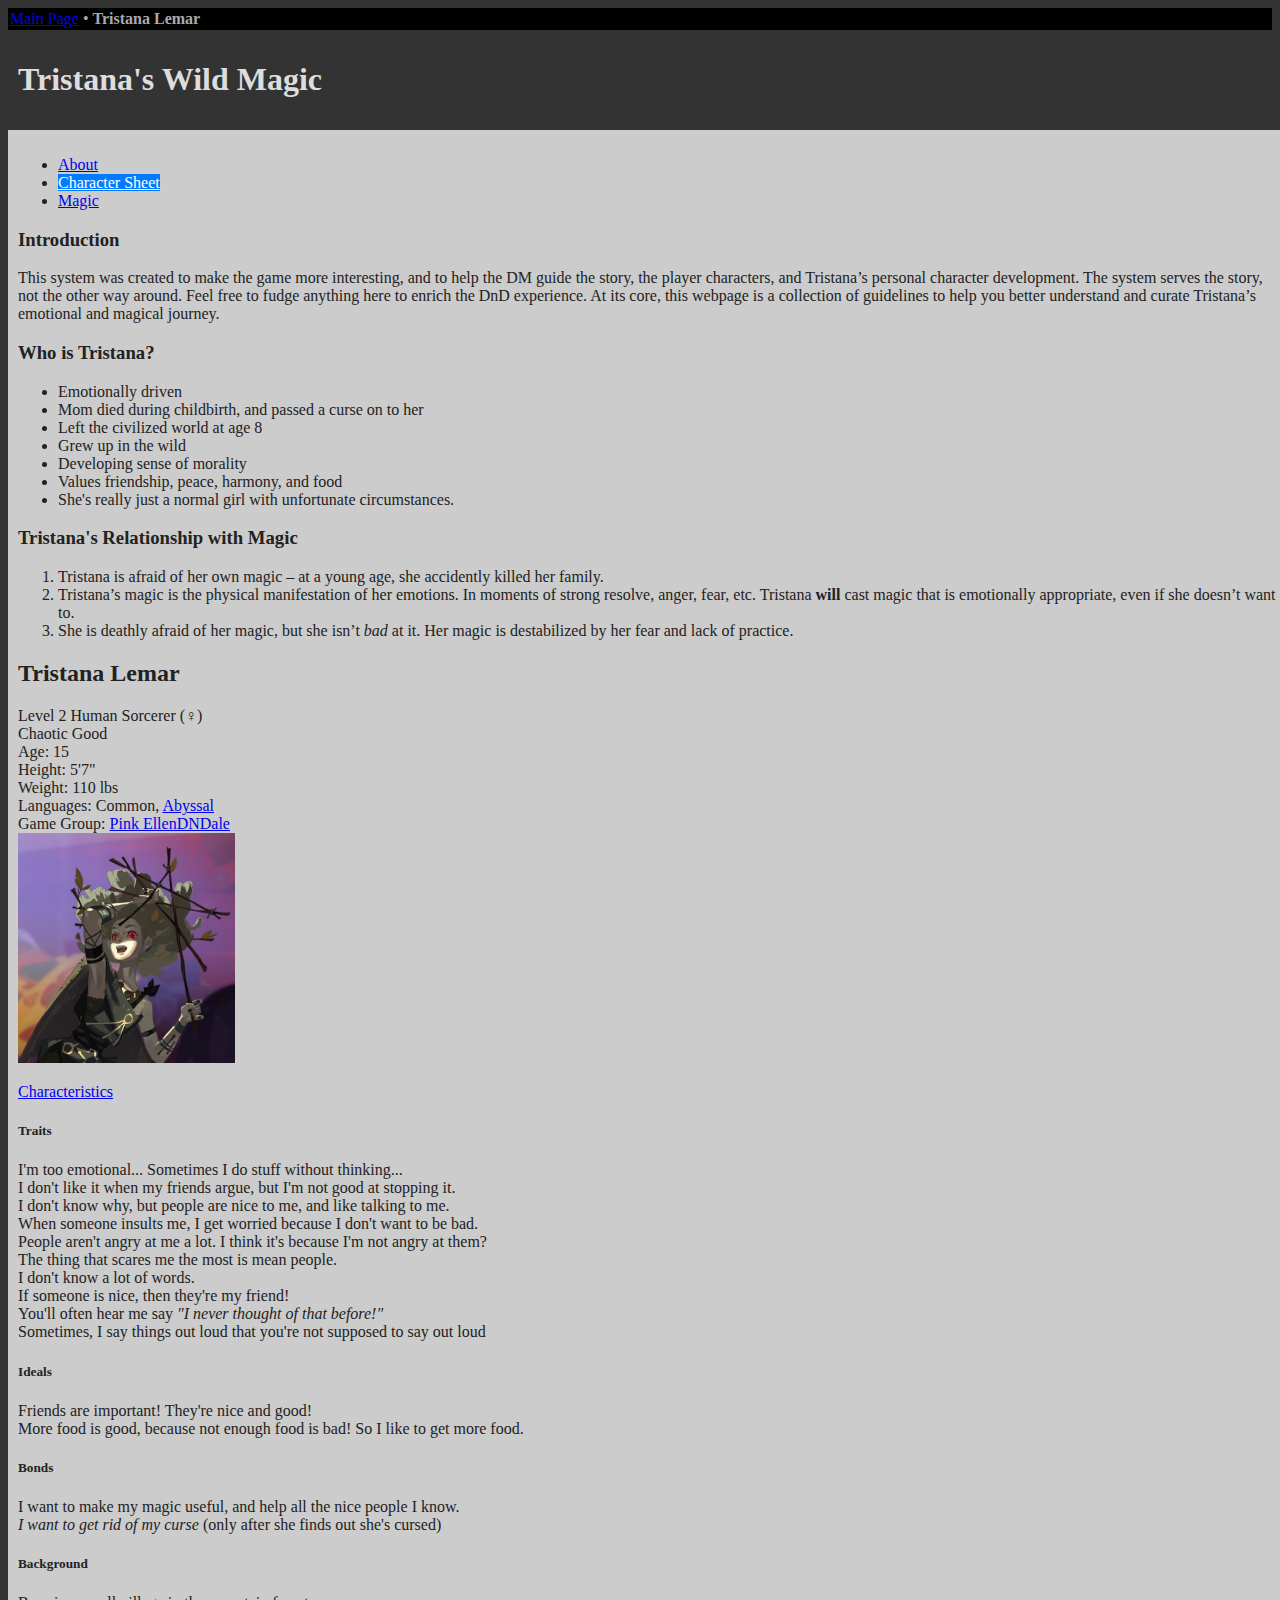
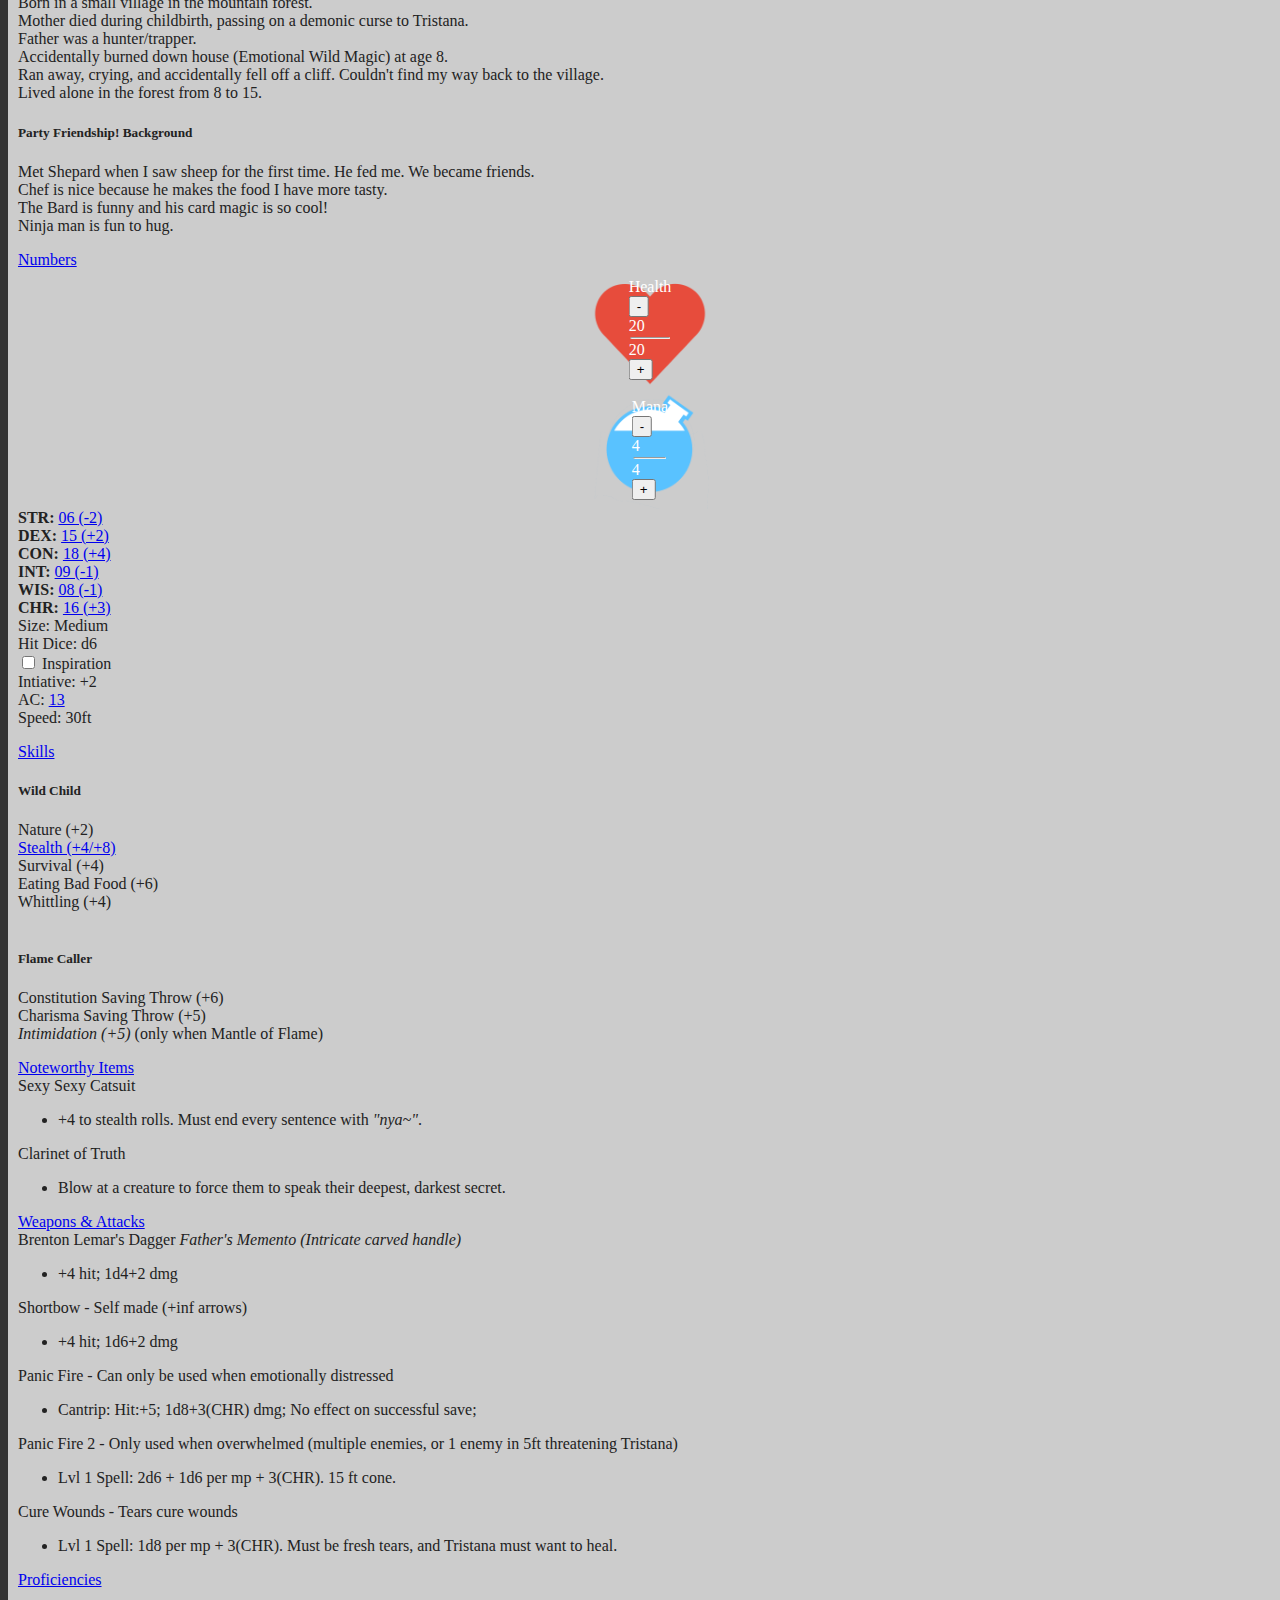
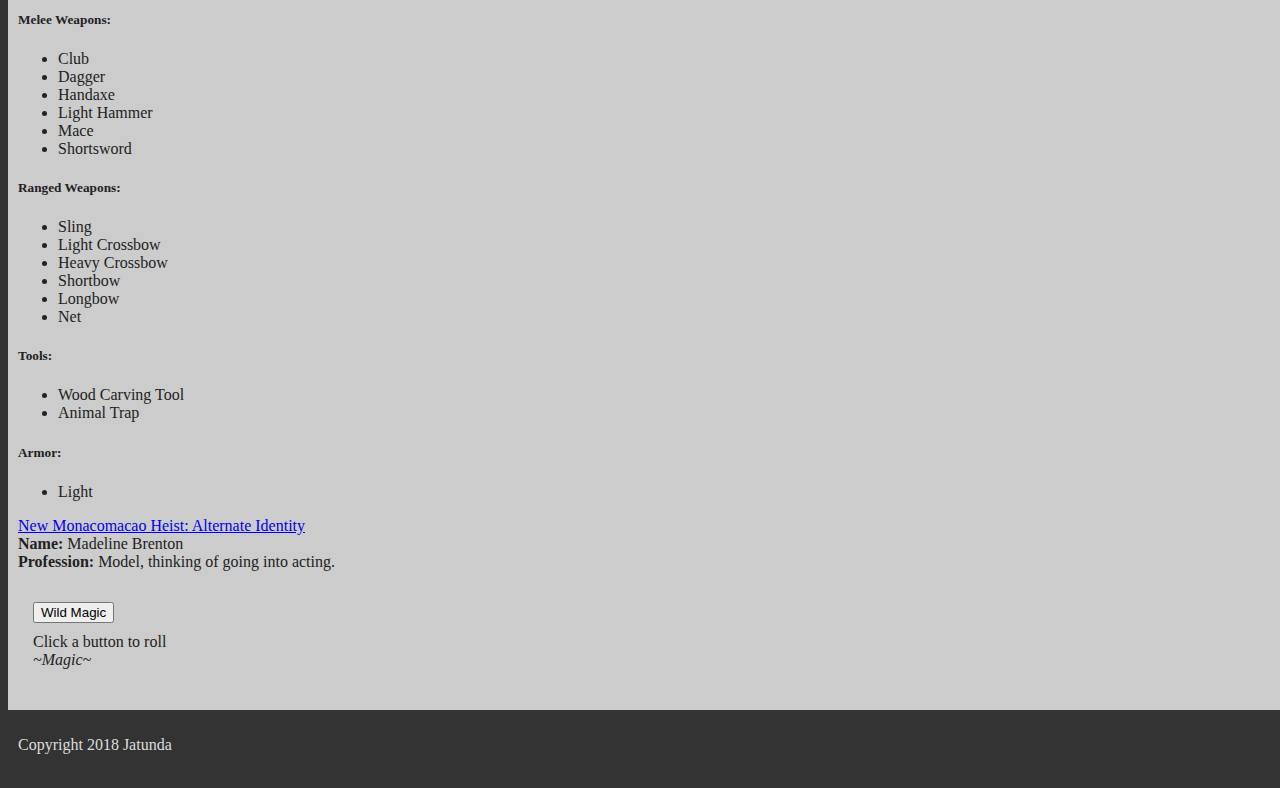
<file: dnd_tristana2.html>
<!DOCTYPE html>
<html>

<head>
  <meta charset='utf-8'>
  <meta name="description" content="Jatunda.GitHub.io : ">
  <meta name="viewport" content="width=device-width, initial-scale=1, shrink-to-fit=no">

  <!-- <link rel="stylesheet" type="text/css" media="screen" href="stylesheets/stylesheet.css"> -->
  <!-- <link rel="stylesheet" type="text/css" media="screen" href="jquery-ui-1.12.1/jquery-ui.css"> -->
  <!-- <link rel="stylesheet" type="text/css" media="screen" href="stylesheets/jquery.sliderTabs.css"> -->
  <link href="https://cdn.jsdelivr.net/npm/bootstrap@5.0.2/dist/css/bootstrap.min.css" rel="stylesheet" integrity="sha384-EVSTQN3/azprG1Anm3QDgpJLIm9Nao0Yz1ztcQTwFspd3yD65VohhpuuCOmLASjC" crossorigin="anonymous">
  <link rel="stylesheet" href="stylesheets/general.css">

  <!-- <link rel="stylesheet" href="https://maxcdn.bootstrapcdn.com/bootstrap/3.3.7/css/bootstrap.min.css"> -->

  <title>Tristana Lemar</title>
  <link rel="shortcut icon" href="favicon.ico" type="image/x-icon" src="favicon.ico">

  <script src="javascripts/jquery-3.3.1.js"></script>
  <script src="js/popper.js"></script>
  <script src="js/bootstrap.js"></script>
  <script src="javascripts/dnd_tristana2.js"></script>
  <script type="text/javascript" src="javascripts/tristana_magic_index.js"></script> 
  <!-- fontawesome.com -->
  <link rel="stylesheet" href="https://use.fontawesome.com/releases/v5.0.9/css/all.css" integrity="sha384-5SOiIsAziJl6AWe0HWRKTXlfcSHKmYV4RBF18PPJ173Kzn7jzMyFuTtk8JA7QQG1" crossorigin="anonymous">
  <!-- <script defer src="https://use.fontawesome.com/releases/v5.0.9/js/all.js" integrity="sha384-8iPTk2s/jMVj81dnzb/iFR2sdA7u06vHJyyLlAd4snFpCl/SnyUjRrbdJsw1pGIl" crossorigin="anonymous"></script> -->



  <!-- <script src="https://ajax.aspnetcdn.com/ajax/jQuery/jquery-3.3.1.min.js"></script> -->
  <!-- <script src="https://ajax.googleapis.com/ajax/libs/jquery/3.3.1/jquery.min.js"></script> -->

  <!-- <script src="jquery-ui-1.12.1/jquery-ui.js"></script> -->
  <!-- <script src="http://ajax.googleapis.com/ajax/libs/jqueryui/1.10.3/jquery-ui.min.js"></script> -->

  <!-- <script type="text/javascript" src="javascripts/tristana_magic_index.js"></script>  -->
  <!-- <script type="text/javascript" src="javascripts/jquery.sliderTabs.js"></script> -->
  <!-- <script type="text/javascript" src="javascripts/dnd_tristana.js"></script> -->
</head>

<!-- <body data-spy="scroll" data-target=".nav" data-offset="50"> -->
<body data-spy="" data-target=".nav" data-offset="50">
  <nav style="background-color:#000;">
    <a href="index.html">Main Page</a> &#x2022;
    <strong>Tristana Lemar</strong>
  </nav>
  <!-- HEADER -->
  <div id="header_wrap" class="outer container">
    <header class="inner">
      <h1 id="project_title" class="text-center">Tristana's Wild Magic</h1>
      <!-- <h2 id="project_tagline">An attempt to make magic come alive</h2> -->
    </header>
  </div>




  <!-- MAIN CONTENT -->
  <div id="main_content_wrap" class="outer">
    <section id="main_content" class="inner container">
      <div class="row">
        <div id="nav-col" class="col-md-3 col-lg-2 ">

          <ul class="nav" role="tablist">
            <li class="nav-item col-3 col-sm-4 col-md-12 text-center nopadding">
              <a class="nav-link" data-toggle="tab" href="#AboutTab" role="tab">About</a>
            </li>
            <li class="nav-item col-6 col-sm-4 col-md-12 text-center nopadding">
              <a class="nav-link active" data-toggle="tab" href="#CharacterSheetTab">Character Sheet</a>
            </li>
            <li class="nav-item col-3 col-sm-4 col-md-12 text-center nopadding">
              <a class="nav-link" data-toggle="tab" href="#MagicTab">Magic</a>
            </li>
          </ul>
        </div>



        <div class="tab-content col-md-9 col-lg-10 ">
          <div class="tab-pane" id="AboutTab">          
            <h3>Introduction</h3>
            <p>
              This system was created to make the game more interesting, 
              and to help the DM guide the story, the player characters, 
              and Tristana’s personal character development. The system serves the story, 
              not the other way around. Feel free to fudge anything here to enrich the DnD 
              experience. At its core, this webpage is a collection of guidelines to help you 
              better understand and curate Tristana’s emotional and magical journey.
            </p>

            <h3>Who is Tristana?</h3>
            <ul>
              <li>Emotionally driven</li>
              <li>Mom died during childbirth, and passed a curse on to her</li>
              <li>Left the civilized world at age 8</li>
              <li>Grew up in the wild</li>
              <li>Developing sense of morality</li>
              <li>Values friendship, peace, harmony, and food</li>
              <li>She's really just a normal girl with unfortunate circumstances. </li>
            </ul>

            <h3>Tristana's Relationship with Magic</h3>
            <ol>
              <li>Tristana is afraid of her own magic – at a young age, she accidently killed her family.</li>
              <li>Tristana’s magic is the physical manifestation of her emotions. In moments of strong resolve, anger, fear, etc. Tristana <strong>will</strong> cast magic that is emotionally appropriate, even if she doesn’t want to.</li>
              <li>She is deathly afraid of her magic, but she isn’t <em>bad</em> at it. Her magic is destabilized by her fear and lack of practice. </li>
            </ol>
          </div>
          <!-- END ABOUT TAB -->

          <div class="tab-pane active" id="CharacterSheetTab">
            <div class="row d-flex justify-content-between-sm">




              <div class="col-sm-6 text-center text-sm-left">
                <h2> Tristana Lemar</h2>
                Level 2 Human Sorcerer (&#x2640;)<br>
                Chaotic Good <br/>
                Age: 15<br>
                Height: 5'7"<br/>
                Weight: 110 lbs <br/>
                Languages: Common, <a href="#/" tabindex="0" data-toggle="popover" data-trigger="focus hover" data-placement="auto" data-html="true"
                data-title='The Language of Demons' data-content='Tristana can also speak Abyssal when she is possessed by her curse, or covered by her Mantle of Flames')"
                >Abyssal</a><br>

                Game Group: <a tabindex="0" href="#/" data-toggle="popover" data-trigger="focus hover" data-placement="auto" data-html="true"
                title="The Crew" 
                data-content="Kevin Wu: the Bard with the card tricks<br/>
                Arthur Shau: the Shepard turned Fighter<br/>
                Alex Hong: the Chef Cleric<br/>
                Vincent Yang: the lazy Mummy Ninja<br/>
                VR Val: the Mechanical DM<br/>
                Erica Park: the Character Actor & Narrative DM<br/>
                <em>Spring 2018, USC</em>" 
                >Pink EllenDNDale</a>

              </div>


              <div class="col-sm-6 text-center text-md-right">
                <img class="img-fluid " src="images/Vagabond_Girl.png" style="object-fit:scale-down;height:auto;max-height:230px;">
              </div>

            </div>

            <!-- Characteristics Card -->
            <p>
              <div class="card">
                <div class="card-header">
                  <a class="collapsed d-block" data-toggle="collapse" href="#Char_Personality" aria-expanded="false">
                    <i class="fa fa-chevron-down pull-right"> </i>
                    Characteristics
                  </a>       
                </div>
                <div class="collapse"  id="Char_Personality">
                  <div class="card-body">
                    <p>
                      <h5>Traits</h5>
                      I'm too emotional... Sometimes I do stuff without thinking...<br>
                      I don't like it when my friends argue, but I'm not good at stopping it.<br>
                      I don't know why, but people are nice to me, and like talking to me.<br>
                      When someone insults me, I get worried because I don't want to be bad.<br>
                      People aren't angry at me a lot. I think it's because I'm not angry at them?<br>
                      The thing that scares me the most is mean people.<br>
                      I don't know a lot of words.<br>
                      If someone is nice, then they're my friend!<br>
                      You'll often hear me say <em>"I never thought of that before!"</em><br>
                      Sometimes, I say things out loud that you're not supposed to say out loud<br>
                    </p>
                    <p>
                      <h5>Ideals</h5>
                      Friends are important! They're nice and good!<br>
                      More food is good, because not enough food is bad! So I like to get more food.<br>
                    </p>
                    <p>
                      <h5>Bonds</h5>
                      I want to make my magic useful, and help all the nice people I know.<br>
                      <em>I want to get rid of my curse </em>(only after she finds out she's cursed)<br>
                    </p>
                    <p>
                      <h5>Background</h5>
                      Born in a small village in the mountain forest.<br> 
                      Mother died during childbirth, passing on a demonic curse to Tristana.<br> 
                      Father was a hunter/trapper. <br>
                      Accidentally burned down house (Emotional Wild Magic) at age 8.<br>
                      Ran away, crying, and accidentally fell off a cliff. Couldn't find my way back to the village.<br>
                      Lived alone in the forest from 8 to 15.<br>
                    </p>
                    <p>
                      <h5>Party Friendship! Background</h5>
                      Met Shepard when I saw sheep for the first time. He fed me. We became friends.<br>
                      Chef is nice because he makes the food I have more tasty. <br>
                      The Bard is funny and his card magic is so cool!<br>
                      Ninja man is fun to hug.<br>
                    </p>
                  </div>  
                </div>
              </div>
            </p>

            <!-- Numbers Card -->
            <p>
              <div class="card">
                <div class="card-header">
                  <a class="collapsed d-block" data-toggle="collapse" href="#Char_Numbers" aria-expanded="false">
                    <i class="fa fa-chevron-down pull-right"> </i>
                    Numbers
                  </a>      
                </div> 

                <div class="collapse"  id="Char_Numbers">
                  <div class="card-body">
                    <div class="row">
                      <div class="col-6 col-sm-4 col-md-3 col-lg-2 col-xl-2 ">
                        <div id="hp-holder" class = "" >
                          <img src="images/heart.png" class= "floating-centered" height="120px" width="120px" />
                          <div style="padding:10px;">
                            <div class = "floating-centered ">
                              <div class="row justify-content-center">
                                Health
                              </div>
                              <div class="row d-flex">

                                <div class="col-4 text-center no-padding no-margin">
                                  <button class="btn-xs btn-light"  onclick="add_hp(-1)">-</button>
                                </div>
                                <div class="col-4 text-center no-padding">
                                  <!-- <span id="hp_display" style="border:1px solid #ccc;width:30px;display:inline-block;text-align: center;">20</span> -->
                                  <span id="hp_display" class="no-margin">20</span>
                                  <hr class="small-margin"/>
                                  <span>20</span>
                                </div>
                                <div class="col-4 text-center no-padding no-margin">
                                  <button class="btn-xs btn-light"  onclick="add_hp(1)">+</button>  
                                </div>
                              </div>
                            </div>
                          </div>
                        </div>
                      </div>

                      <div class="col-6 col-sm-4 col-md-3 col-lg-2 col-xl-2 ">
                        <div id="mp-holder" class = "" >
                          <img src="images/bottle.png" class= "floating-centered" height="120px" width="120px" />
                          <div style="padding:10px;">
                            <div class = "floating-centered ">
                              <div class="row justify-content-center text-dark">
                                Mana
                              </div>
                              <div class="row d-flex">

                                <div class="col-4 text-center no-padding no-margin">
                                  <button class="btn-xs btn-light"  onclick="add_mp(-1)">-</button>
                                </div>
                                <div class="col-4 text-center no-padding">
                                  <!-- <span id="mp_display" style="border:1px solid #ccc;width:30px;display:inline-block;text-align: center;">20</span> -->
                                  <span id="mp_display" class="no-margin">4</span>
                                  <hr class="small-margin"/>
                                  <span>4</span>
                                </div>
                                <div class="col-4 text-center no-padding no-margin">
                                  <button class="btn-xs btn-light"  onclick="add_mp(1)">+</button>  
                                </div>
                              </div>
                            </div>
                          </div>
                        </div>
                      </div>


                      <div class="col-6 col-sm-4 col-md-3 col-lg-2 col-xl-2">

                        <strong>STR: </strong><a href="#/" tabindex="0" data-toggle="popover" data-trigger="focus hover" data-placement="auto" data-html="true"
                        data-title='Strength' data-content='<em>Tristana is weakened due to her curse, and has difficulty pushing objects of her weight.</em>'
                        >06 (-2)</a><br>
                        <strong>DEX: </strong><a href="#/" tabindex="0" data-toggle="popover" data-trigger="focus hover" data-placement="auto" data-html="true"
                        data-title='Dexterity' data-content='<em>Trained from surviving for 10 years in the woods, Tristana can catch or dodge a medium-speed surprise projectile, and is able to reliably hit moving targets the size of a pumpkin.</em>'
                        >15 (+2)</a><br>
                        <strong>CON: </strong><a href="#/" tabindex="0" data-toggle="popover" data-trigger="focus hover" data-placement="auto" data-html="true"
                        data-title='Constitution' data-content='<em>10 years of living in the forest has made Tristana quite resilient - able to stay awake for days on end, shrugging off most illnesses, and able to eat mildly spoiled food.</em>'
                        >18 (+4)</a><br>

                        <strong>INT: </strong><a href="#/" tabindex="0" data-toggle="popover" data-trigger="focus hover" data-placement="auto" data-html="true"
                        data-title='Intelligence' data-content='<em>A secluded life leaves Tristana forgetting unimportant things, and having difficulty following some trains of thought.</em>'
                        >09 (-1)</a><br>

                        <strong>WIS: </strong><a href="#/" tabindex="0" data-toggle="popover" data-trigger="focus hover" data-placement="auto" data-html="true"
                        data-title='Wisdom' data-content='<em>Tristana is young, and emotionally driven, often taking actions before considering the consequences.</em>'
                        >08 (-1)</a><br>
                        <strong>CHR: </strong><a href="#/" tabindex="0" data-toggle="popover" data-trigger="focus hover" data-placement="auto" data-html="true"
                        data-title='Charisma' data-content="<em>Tristana's looks and innate magic draw people to her, and she receives greetings and conversations on the street</em>"
                        >16 (+3)</a><br>


                      </div>

                      <div class="col-6 col-sm-4 col-md-3 col-lg-2 col-xl-2">

                        Size: Medium<br>
                        Hit Dice: d6<br>
                        <div class="form-check">
                          <input type="checkbox" class="form-check-input" id="inspiration_box">
                          <label class="form-check-label" for="inspiration_box">Inspiration</label>
                        </div>

                        Intiative: +2<br>
                        AC: <a href="#/" tabindex="0" data-toggle="popover" data-trigger="focus hover" data-placement="auto" data-html="true"
                        data-title='' data-content='Leather Armor (11) + DEX (2) = 13 AC'
                        onclick="popup(event,'Armor Class', 'Leather Armor (11) + DEX (2) = 13 AC')">13</a><br>
                        Speed: 30ft<br/>
                      </div>

                    </div>
                  </div>
                </div>  
              </div>
            </p>

            <!-- Skills card -->
            <p>
              <div class="card">
                <div class="card-header">
                  <a class="collapsed d-block" data-toggle="collapse" href="#Char_Skills" aria-expanded="false">
                    <i class="fa fa-chevron-down pull-right"> </i>
                    Skills
                  </a> 
                </div>    
                <div class="collapse" id="Char_Skills">
                  <div class="card-body">
                    <div class="row">
                      <div class="col-md-6">
                        <h5>Wild Child</h5>
                        Nature (+2)<br>
                        <a href="#/" tabindex="0" data-toggle="popover" data-trigger="focus hover" data-placement="auto" data-html="true"
                        data-title='' data-content='Proficiency (2) + Dexterity (2) + Sexy Sexy Catsuit (4) = 8 Stealth'>Stealth (+4/+8)</a><br>
                        Survival (+4)<br>
                        Eating Bad Food (+6)<br>
                        Whittling (+4)<br>
                        <br>
                      </div>
                      <div class="col-md-6">
                        <h5>Flame Caller</h5>
                        Constitution Saving Throw (+6)<br>
                        Charisma Saving Throw (+5)<br>
                        <em>Intimidation (+5)</em> (only when Mantle of Flame)<br>
                      </div>
                    </div>
                  </div> 
                </div>
              </div>  
            </p>   

            <!-- Items Card -->
            <p>
              <div class="card">

                <div class="card-header">
                  <a data-toggle="collapse" href="#Char_Items" aria-expanded=false class="collapsed d-block">
                    <i class="fa fa-chevron-down pull-right"> </i>
                    Noteworthy Items
                  </a>
                </div>
                <div class="collapse"  id="Char_Items">
                  <div class="card-body">
                    Sexy Sexy Catsuit
                    <ul>
                      <li>+4 to stealth rolls. Must end every sentence with <em>"nya~"</em>.</li>
                    </ul>
                    Clarinet of Truth
                    <ul>
                      <li>Blow at a creature to force them to speak their deepest, darkest secret.</li>
                    </ul>
                  </div>
                </div>
              </div>
            </p>

            <!-- Weapons/Attacks Card -->
            <p>
              <div class="card">
                <div class="card-header">
                  <a class="collapsed d-block" data-toggle="collapse" href="#Char_Weapons" aria-expanded="false">
                    <i class="fa fa-chevron-down pull-right"> </i>
                    Weapons &amp; Attacks
                  </a>
                </div>


                <!-- <a href="#Sub4">Goto Sub4</a> -->
                <div class="collapse" id="Char_Weapons">
                  <div class="card-body">
                    Brenton Lemar's Dagger <em>Father's Memento (Intricate carved handle)</em>
                    <ul>
                      <li>+4 hit; 1d4+2 dmg</li>
                    </ul>
                    Shortbow - Self made (+inf arrows)
                    <ul>
                      <li>+4 hit; 1d6+2 dmg</li>
                    </ul>
                    Panic Fire - Can only be used when emotionally distressed
                    <ul>
                      <li>Cantrip: Hit:+5; 1d8+3(CHR) dmg; No effect on successful save;</li>
                    </ul>
                    Panic Fire 2 - Only used when overwhelmed (multiple enemies, or 1 enemy in 5ft threatening Tristana)
                    <ul>
                      <li>Lvl 1 Spell: 2d6 + 1d6 per mp + 3(CHR). 15 ft cone.</li>
                    </ul>
                    Cure Wounds - Tears cure wounds
                    <ul>
                      <li>Lvl 1 Spell: 1d8 per mp + 3(CHR). Must be fresh tears, and Tristana must want to heal.</li>
                    </ul>
                  </div>
                </div>
              </div>
            </p>

            <!-- Proficiencies Card -->
            <p>
              <div class="card">
                <div class="card-header">

                  <a class="collapsed d-block" data-toggle="collapse" href="#Char_Proficiencies" aria-expanded="false">
                    <i class="fa fa-chevron-down pull-right"> </i>
                    Proficiencies
                  </a>       
                </div>
                <div class="collapse" id="Char_Proficiencies">
                  <div class="card-body">
                    <div class="row">
                      <div class="col-lg-3 col-sm-6 col-md-4">
                        <h5>Melee Weapons:</h5>
                        <ul>
                          <li>Club</li>
                          <li>Dagger</li>
                          <li>Handaxe</li>
                          <li>Light Hammer</li>
                          <li>Mace</li>
                          <li>Shortsword</li>
                        </ul>
                      </div>
                      <div class="col-lg-3 col-sm-6 col-md-4">
                        <h5>Ranged Weapons:</h5>
                        <ul>
                          <!-- <li>Darts</li> -->
                          <li>Sling</li>
                          <li>Light Crossbow</li>
                          <li>Heavy Crossbow</li>
                          <li>Shortbow</li>
                          <li>Longbow</li>
                          <li>Net</li>
                        </ul>
                      </div>
                      <div class="col-lg-6 col-sm-12 col-md-4">
                        <div class="row">
                          <div class="col-lg-6 col-sm-6 col-md-12">
                            <h5>Tools:</h5>
                            <ul>
                              <li>Wood Carving Tool</li>
                              <li>Animal Trap</li>
                            </ul>
                          </div>
                          <div class="col-lg-6 col-sm-6 col-md-12">
                            <h5>Armor:</h5>
                            <ul>
                              <li>Light</li>
                            </ul>
                          </div>
                        </div>
                      </div>
                    </div>  
                  </div>
                </div>
              </div>
            </p>

            <!-- Heist Card -->
            <p>
              <div class="card">
                <div class="card-header">

                  <a class="collapsed d-block" data-toggle="collapse" href="#Heist_Information" aria-expanded="false">
                    <i class="fa fa-chevron-down pull-right"> </i>
                    New Monacomacao Heist: Alternate Identity
                  </a>       
                </div>
                <div class="collapse" id="Heist_Information">
                  <div class="card-body">
                    <strong>Name:</strong> Madeline Brenton <br/>
                    <strong>Profession:</strong> Model, thinking of going into acting.
                  </div>
                </div>
              </div>
            </p>

          </div>

          <div class="tab-pane" id="MagicTab">
            <p>
              <div class="card">
                <div class="card-body ">
                  <div class=" wrapper text-center align-items-center justify-content-center justify-content-md-center">
                    <button class=" btn-lg btn-primary float-md-left" onclick="document.getElementById('roll-answer').innerHTML = get_d10000_effects()">Wild Magic</button>
                    <div class="" style="height:10px;clear:both;"></div>
                    <div id="roll-answer-wrapper" class="border rounded text-center text-md-left">
                      <div id="roll-answer" class="w-100" >
                        Click a button to roll<br><em>~Magic~</em>
                      </div>
                    </div>
                  </div>
                </div>
              </div>
            </p>
          </div>
        </div>
      </section>
    </div>
    <!-- END section main_content class="inner" -->


    <!-- END MAIN CONTENT -->
    <!-- FOOTER  -->
    <div id="footer_wrap" class="outer">
      <footer class="inner">
        <p>Copyright 2018 Jatunda</p>
      </footer>
    </div>


  </body>

  </html>
</file>
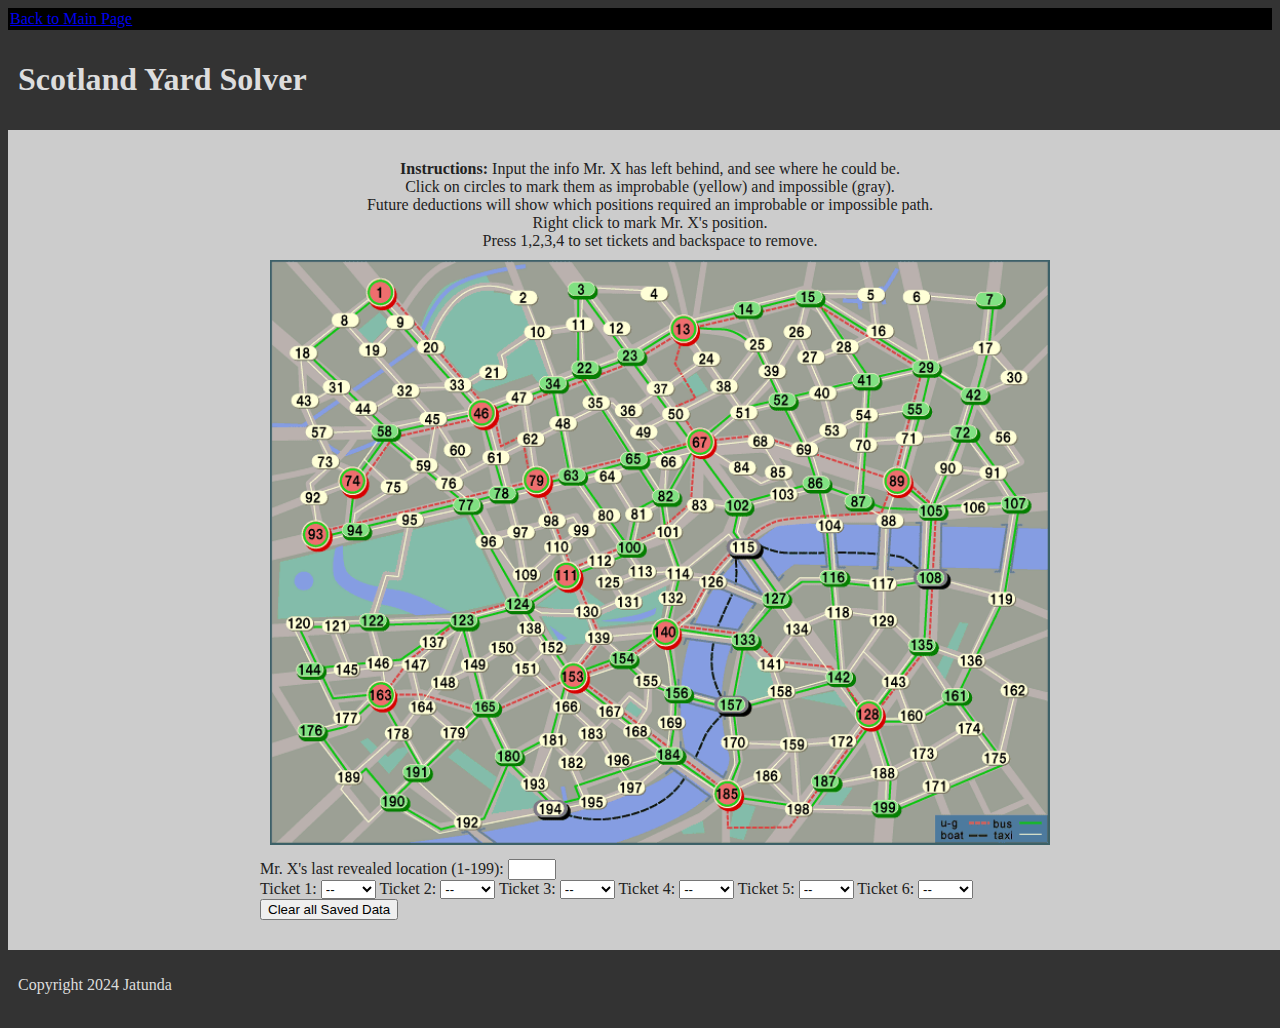
<file: scotlandyardsolver.html>
<!DOCTYPE html>
<html>

<head>
    <meta charset='utf-8'>
    <meta name="description" content="Jatunda.GitHub.io : ">
    <meta name="viewport" content="width=device-width, initial-scale=1, shrink-to-fit=no">

    <!-- <link rel="stylesheet" type="text/css" media="screen" href="stylesheets/stylesheet.css"> -->
    <!-- <link rel="stylesheet" type="text/css" media="screen" href="jquery-ui-1.12.1/jquery-ui.css"> -->
    <!-- <link rel="stylesheet" type="text/css" media="screen" href="stylesheets/jquery.sliderTabs.css"> -->
    <link href="https://cdn.jsdelivr.net/npm/bootstrap@5.0.2/dist/css/bootstrap.min.css" rel="stylesheet"
        integrity="sha384-EVSTQN3/azprG1Anm3QDgpJLIm9Nao0Yz1ztcQTwFspd3yD65VohhpuuCOmLASjC" crossorigin="anonymous">
    <link rel="stylesheet" href="stylesheets/general.css">

    <!-- <link rel="stylesheet" href="https://maxcdn.bootstrapcdn.com/bootstrap/3.3.7/css/bootstrap.min.css"> -->

    <title>Scotland Yard Solver</title>
    <link rel="shortcut icon" href="favicon.ico" type="image/x-icon" src="favicon.ico">

    <script src="javascripts/jquery-3.3.1.js"></script>
    <script src="js/popper.js"></script>
    <script src="js/bootstrap.js"></script>
    <script src="scotlandyardsolver.js"></script>
    <script type="text/javascript" src="javascripts/tristana_magic_index.js"></script>
    <!-- fontawesome.com -->
    <link rel="stylesheet" href="https://use.fontawesome.com/releases/v5.0.9/css/all.css"
        integrity="sha384-5SOiIsAziJl6AWe0HWRKTXlfcSHKmYV4RBF18PPJ173Kzn7jzMyFuTtk8JA7QQG1" crossorigin="anonymous">
    <!-- <script defer src="https://use.fontawesome.com/releases/v5.0.9/js/all.js" integrity="sha384-8iPTk2s/jMVj81dnzb/iFR2sdA7u06vHJyyLlAd4snFpCl/SnyUjRrbdJsw1pGIl" crossorigin="anonymous"></script> -->

    <link rel="stylesheet" href="scotlandyardsolver.css">



    <!-- <script src="https://ajax.aspnetcdn.com/ajax/jQuery/jquery-3.3.1.min.js"></script> -->
    <!-- <script src="https://ajax.googleapis.com/ajax/libs/jquery/3.3.1/jquery.min.js"></script> -->

    <!-- <script src="jquery-ui-1.12.1/jquery-ui.js"></script> -->
    <!-- <script src="http://ajax.googleapis.com/ajax/libs/jqueryui/1.10.3/jquery-ui.min.js"></script> -->

    <!-- <script type="text/javascript" src="javascripts/tristana_magic_index.js"></script>  -->
    <!-- <script type="text/javascript" src="javascripts/jquery.sliderTabs.js"></script> -->
    <!-- <script type="text/javascript" src="javascripts/dnd_tristana.js"></script> -->
</head>

<!-- <body data-spy="scroll" data-target=".nav" data-offset="50"> -->

<body data-spy="" data-target=".nav" data-offset="50">
    <nav style="background-color:#000;">
        <a href="index.html">Back to Main Page</a>
    </nav>
    <!-- HEADER -->
    <div id="header_wrap" class="outer container">
        <header class="inner">
            <h1 id="project_title" class="text-center">Scotland Yard Solver</h1>
            <!-- <h2 id="project_tagline">An attempt to make magic come alive</h2> -->
        </header>
    </div>




    <!-- MAIN CONTENT -->
    <div id="main_content_wrap" class="outer">
        <div>
            <section id="main_content" class="inner container">

                <div>
                    <div id="instructions">
                        <b>Instructions: </b>Input the info Mr. X has left behind, and see where he could be.
                        <br>
                        Click on circles to mark them as improbable (yellow) and impossible (gray).
                        </br>
                        Future deductions will show which positions required an improbable or impossible path.
                        <br>
                        Right click to mark Mr. X's position.
                        </br>
                        Press 1,2,3,4 to set tickets and backspace to remove.
                    </div>


                    <img id="scotlandyardimage" src="Scotland yard map.png">
                    <div style="position:absolute" id="myCanvas"></div>
                    <div>
                        <label for="xreveallocation">Mr. X's last revealed location (1-199): </label>
                        <input type="text" id="xreveallocation">
                        <p style="display:inline; color:red" id="feedback"></p>
                        <div>
                            Ticket 1: <select id="ticket1">
                                <option value="--">--</option>
                                <option value="Taxi">Taxi</option>
                                <option value="Bus">Bus</option>
                                <option value="UG">UG</option>
                                <option value="Black">Black</option>
                            </select>
                            Ticket 2: <select id="ticket2">
                                <option value="--">--</option>
                                <option value="Taxi">Taxi</option>
                                <option value="Bus">Bus</option>
                                <option value="UG">UG</option>
                                <option value="Black">Black</option>
                            </select>
                            Ticket 3: <select id="ticket3">
                                <option value="--">--</option>
                                <option value="Taxi">Taxi</option>
                                <option value="Bus">Bus</option>
                                <option value="UG">UG</option>
                                <option value="Black">Black</option>
                            </select>
                            Ticket 4: <select id="ticket4">
                                <option value="--">--</option>
                                <option value="Taxi">Taxi</option>
                                <option value="Bus">Bus</option>
                                <option value="UG">UG</option>
                                <option value="Black">Black</option>
                            </select>
                            Ticket 5: <select id="ticket5">
                                <option value="--">--</option>
                                <option value="Taxi">Taxi</option>
                                <option value="Bus">Bus</option>
                                <option value="UG">UG</option>
                                <option value="Black">Black</option>
                            </select>
                            Ticket 6: <select id="ticket6">
                                <option value="--">--</option>
                                <option value="Taxi">Taxi</option>
                                <option value="Bus">Bus</option>
                                <option value="UG">UG</option>
                                <option value="Black">Black</option>
                            </select>
                        </div>
                        <button onclick="clearAllSavedDataButton()">Clear all Saved Data</button>
                        <!-- <button onclick="scotlandyardsolver();">Deduce!</button> -->

                    </div>

            </section>
        </div>
    </div>
    <!-- END section main_content class="inner" -->


    <!-- END MAIN CONTENT -->
    <!-- FOOTER  -->
    <div id="footer_wrap" class="outer">
        <footer class="inner">
            <p>Copyright 2024 Jatunda</p>
        </footer>
    </div>


</body>

</html>
</file>
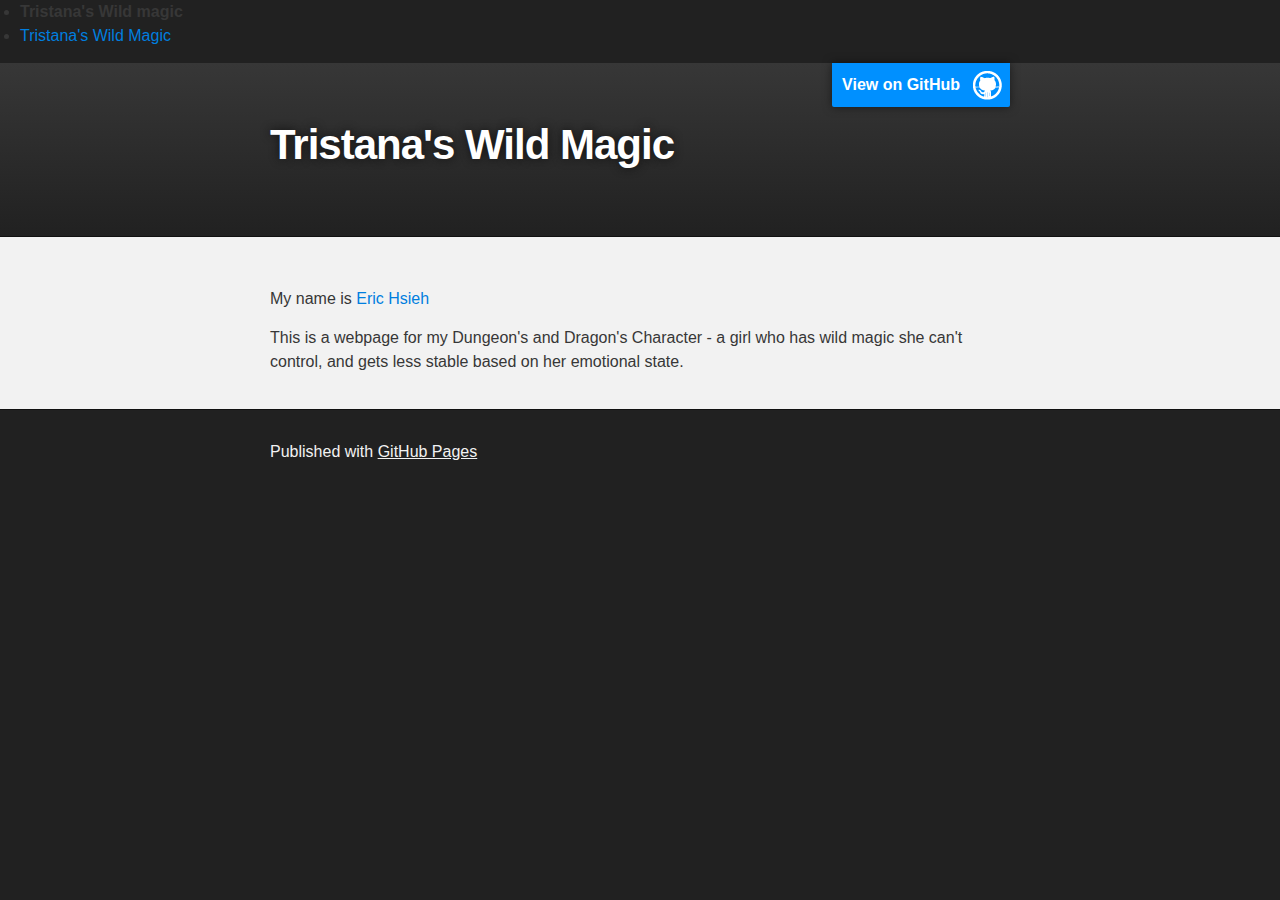
<file: Tristanas_wild_magic.html>
<!DOCTYPE html>
<html>

  <head>
    <meta charset='utf-8'>
    <meta http-equiv="X-UA-Compatible" content="chrome=1">
    <meta name="description" content="Jatunda.GitHub.io : ">

    <link rel="stylesheet" type="text/css" media="screen" href="stylesheets/stylesheet.css">

    <title>Jatunda's Random shit website (Testing)</title>
  </head>

  <nav>
    <ul>
      <li><strong>Tristana's Wild magic</strong></li>
      <li><a href="Tristanas_wild_magic.hmtl">Tristana's Wild Magic</a></li>
    </ul>
  </nav>

  <body>

    <!-- HEADER -->
    <div id="header_wrap" class="outer">
        <header class="inner">
          <a id="forkme_banner" href="https://github.com/jatunda">View on GitHub</a>

          <h1 id="project_title">Tristana's Wild Magic</h1>
          <h2 id="project_tagline"></h2>

        </header>
    </div>

    <!-- MAIN CONTENT -->
    <div id="main_content_wrap" class="outer">
      <section id="main_content" class="inner">
        

        <p>My name is <a href="http://twitter.com/jatunda">Eric Hsieh</a></p>

        <p>This is a webpage for my Dungeon's and Dragon's Character - a girl who has wild magic she can't control, and gets less stable based on her emotional state.<p>




      </section>
    </div>

    <!-- FOOTER  -->
    <div id="footer_wrap" class="outer">
      <footer class="inner">
        <p>Published with <a href="https://pages.github.com">GitHub Pages</a></p>
      </footer>
    </div>

    

  </body>
</html>
</file>
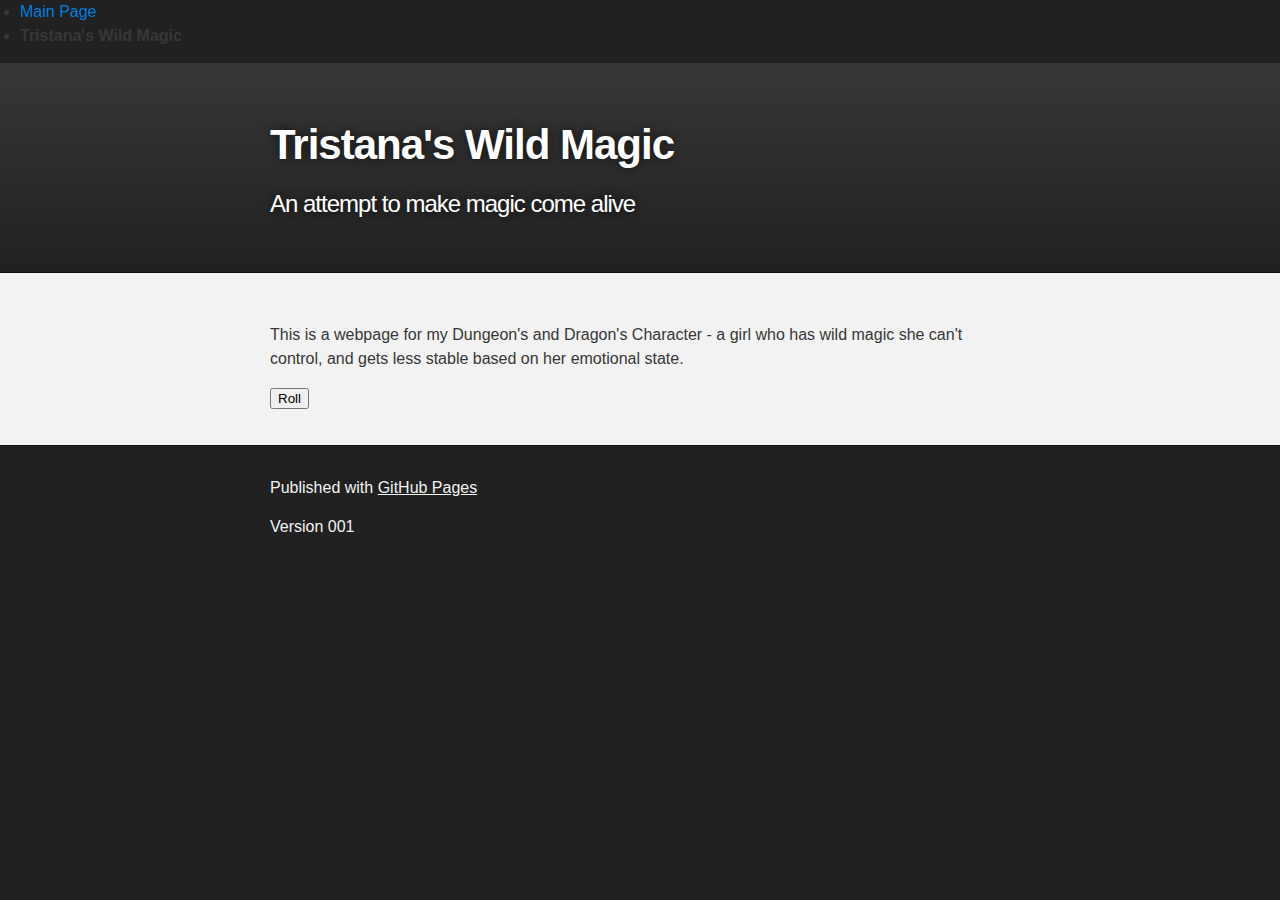
<file: tristanas_wild_magic.html>
<!DOCTYPE html>
<html>

  <head>
    <meta charset='utf-8'>
    <meta http-equiv="X-UA-Compatible" content="chrome=1">
    <meta name="description" content="Jatunda.GitHub.io : ">

    <link rel="stylesheet" type="text/css" media="screen" href="stylesheets/stylesheet.css">

    <title>Jatunda's Random shit website (Testing)</title>
  </head>

  <nav>
    <ul>
      <li><a href="index.html">Main Page</a></li>
      <li><strong>Tristana's Wild Magic</strong></li>
    </ul>
  </nav>

  <body>

    <!-- HEADER -->
    <div id="header_wrap" class="outer">
        <header class="inner">

          <h1 id="project_title">Tristana's Wild Magic</h1>
          <h2 id="project_tagline">An attempt to make magic come alive</h2>


        </header>
    </div>

    <!-- MAIN CONTENT -->
    <div id="main_content_wrap" class="outer">
      <section id="main_content" class="inner">


        <p>This is a webpage for my Dungeon's and Dragon's Character - a girl who has wild magic she can't control, and gets less stable based on her emotional state.<p>

        <button type="button"
        onclick="document.getElementById('roll_answer').innerHTML = Date()">
          Roll
        </button>

        <p id="roll_answer"></p>
      </section>
    </div>

    <!-- FOOTER  -->
    <div id="footer_wrap" class="outer">
      <footer class="inner">
        <p>Published with <a href="https://pages.github.com">GitHub Pages</a></p>
        <p>Version 001</p>
      </footer>
    </div>

    

  </body>
</html>
</file>
<file: stylesheets/stylesheet.css>
/*******************************************************************************
Slate Theme for GitHub Pages
by Jason Costello, @jsncostello
*******************************************************************************/

@import url(pygment_trac.css);

/*******************************************************************************
MeyerWeb Reset
*******************************************************************************/

html, body, div, span, applet, object, iframe,
h1, h2, h3, h4, h5, h6, p, blockquote, pre,
a, abbr, acronym, address, big, cite, code,
del, dfn, em, img, ins, kbd, q, s, samp,
small, strike, strong, sub, sup, tt, var,
b, u, i, center,
dl, dt, dd, ol, ul, li,
fieldset, form, label, legend,
table, caption, tbody, tfoot, thead, tr, th, td,
article, aside, canvas, details, embed,
figure, figcaption, footer, header, hgroup,
menu, nav, output, ruby, section, summary,
time, mark, audio, video {
  margin: 0;
  padding: 0;
  border: 0;
  font: inherit;
  vertical-align: baseline;
}

/* HTML5 display-role reset for older browsers */
article, aside, details, figcaption, figure,
footer, header, hgroup, menu, nav, section {
  display: block;
}

ol, ul {
  list-style: none;
}

table {
  border-collapse: collapse;
  border-spacing: 0;
}

/*******************************************************************************
Theme Styles
*******************************************************************************/

body {
  box-sizing: border-box;
  color:#373737;
  background: #212121;
  font-size: 16px;
  font-family: 'Myriad Pro', Calibri, Helvetica, Arial, sans-serif;
  line-height: 1.5;
  -webkit-font-smoothing: antialiased;
}

h1, h2, h3, h4, h5, h6 {
  margin: 10px 0;
  font-weight: 700;
  color:#222222;
  font-family: 'Lucida Grande', 'Calibri', Helvetica, Arial, sans-serif;
  letter-spacing: -1px;
}

h1 {
  font-size: 36px;
  font-weight: 700;
}

h2 {
  padding-bottom: 10px;
  font-size: 32px;
  background: url('../images/bg_hr.png') repeat-x bottom;
}

h3 {
  font-size: 24px;
}

h4 {
  font-size: 21px;
}

h5 {
  font-size: 18px;
}

h6 {
  font-size: 16px;
}

p {
  margin: 10px 0 15px 0;
}

footer p {
  color: #f2f2f2;
}

a {
  text-decoration: none;
  color: #007edf;
  text-shadow: none;

  transition: color 0.5s ease;
  transition: text-shadow 0.5s ease;
  -webkit-transition: color 0.5s ease;
  -webkit-transition: text-shadow 0.5s ease;
  -moz-transition: color 0.5s ease;
  -moz-transition: text-shadow 0.5s ease;
  -o-transition: color 0.5s ease;
  -o-transition: text-shadow 0.5s ease;
  -ms-transition: color 0.5s ease;
  -ms-transition: text-shadow 0.5s ease;
}

a:hover, a:focus {text-decoration: underline;}

footer a {
  color: #F2F2F2;
  text-decoration: underline;
}

em {
  font-style: italic;
}

strong {
  font-weight: bold;
}

img {
  position: relative;
  margin: 0 auto;
  max-width: 739px;
  padding: 5px;
  margin: 10px 0 10px 0;
  border: 1px solid #ebebeb;

  box-shadow: 0 0 5px #ebebeb;
  -webkit-box-shadow: 0 0 5px #ebebeb;
  -moz-box-shadow: 0 0 5px #ebebeb;
  -o-box-shadow: 0 0 5px #ebebeb;
  -ms-box-shadow: 0 0 5px #ebebeb;
}

p img {
  display: inline;
  margin: 0;
  padding: 0;
  vertical-align: middle;
  text-align: center;
  border: none;
}

pre, code {
  width: 100%;
  color: #222;
  background-color: #fff;

  font-family: Monaco, "Bitstream Vera Sans Mono", "Lucida Console", Terminal, monospace;
  font-size: 14px;

  border-radius: 2px;
  -moz-border-radius: 2px;
  -webkit-border-radius: 2px;
}

pre {
  width: 100%;
  padding: 10px;
  box-shadow: 0 0 10px rgba(0,0,0,.1);
  overflow: auto;
}

code {
  padding: 3px;
  margin: 0 3px;
  box-shadow: 0 0 10px rgba(0,0,0,.1);
}

pre code {
  display: block;
  box-shadow: none;
}

blockquote {
  color: #666;
  margin-bottom: 20px;
  padding: 0 0 0 20px;
  border-left: 3px solid #bbb;
}


ul, ol, dl {
  margin-bottom: 15px
}

ul {
  list-style-position: inside;
  list-style: disc;
  padding-left: 20px;
}

ol {
  list-style-position: inside;
  list-style: decimal;
  padding-left: 20px;
}

dl dt {
  font-weight: bold;
}

dl dd {
  padding-left: 20px;
  font-style: italic;
}

dl p {
  padding-left: 20px;
  font-style: italic;
}

hr {
  height: 1px;
  margin-bottom: 5px;
  border: none;
  background: url('../images/bg_hr.png') repeat-x center;
}

table {
  border: 1px solid #373737;
  margin-bottom: 20px;
  margin-left: 5px;
  margin-right: 5px;
  text-align: left;
}


th {
  /*font-family: 'Lucida Grande', 'Helvetica Neue', Helvetica, Arial, sans-serif;*/
  padding: 5px 10px;
  background: #373737;
  color: #fff;
}

td {
  padding: 5px 10px;
  border: 1px solid #373737;
}

form {
  background: #f2f2f2;
  padding: 20px;
}

/*******************************************************************************
Full-Width Styles
*******************************************************************************/

.outer {
  width: 100%;
}

.inner {
  position: relative;
  max-width: 740px;
  padding: 20px 10px;
  margin: 0 auto;
}

#forkme_banner {
  display: block;
  position: absolute;
  top:0;
  right: 10px;
  z-index: 10;
  padding: 10px 50px 10px 10px;
  color: #fff;
  background: url('../images/blacktocat.png') #0090ff no-repeat 95% 50%;
  font-weight: 700;
  box-shadow: 0 0 10px rgba(0,0,0,.5);
  border-bottom-left-radius: 2px;
  border-bottom-right-radius: 2px;
}

#header_wrap {
  background: #212121;
  background: -moz-linear-gradient(top, #373737, #212121);
  background: -webkit-linear-gradient(top, #373737, #212121);
  background: -ms-linear-gradient(top, #373737, #212121);
  background: -o-linear-gradient(top, #373737, #212121);
  background: linear-gradient(top, #373737, #212121);
}

#header_wrap .inner {
  padding: 50px 10px 30px 10px;
}

#project_title {
  margin: 0;
  color: #fff;
  font-size: 42px;
  font-weight: 700;
  text-shadow: #111 0px 0px 10px;
}

#project_tagline {
  color: #fff;
  font-size: 24px;
  font-weight: 300;
  background: none;
  text-shadow: #111 0px 0px 10px;
}

#downloads {
  position: absolute;
  width: 210px;
  z-index: 10;
  bottom: -40px;
  right: 0;
  height: 70px;
  background: url('../images/icon_download.png') no-repeat 0% 90%;
}

.zip_download_link {
  display: block;
  float: right;
  width: 90px;
  height:70px;
  text-indent: -5000px;
  overflow: hidden;
  background: url(../images/sprite_download.png) no-repeat bottom left;
}

.tar_download_link {
  display: block;
  float: right;
  width: 90px;
  height:70px;
  text-indent: -5000px;
  overflow: hidden;
  background: url(../images/sprite_download.png) no-repeat bottom right;
  margin-left: 10px;
}

.zip_download_link:hover {
  background: url(../images/sprite_download.png) no-repeat top left;
}

.tar_download_link:hover {
  background: url(../images/sprite_download.png) no-repeat top right;
}

#main_content_wrap {
  background: #f2f2f2;
  border-top: 1px solid #111;
  border-bottom: 1px solid #111;
}

#main_content {
  padding-top: 40px;
}

#footer_wrap {
  background: #212121;
}

/* Style the tab */
.tab {
  overflow: hidden;
  border: 1px solid #ccc;
  background-color: #f1f1f1;
}



/* Create an active/current tablink class.
This is the button that governs which tab is active. */
.tab button {
  background-color: inherit;
  color:#000;
  float: left;
  border: none;
  outline: none;
  cursor: pointer;
  padding: 14px 16px;
  transition: 0.3s;
}

.tab button:hover {
  background-color: #ddd;
}


.tab button:active {
  background-color: #ccc;
}

.tab button.active {
  background-color: #FF004E;
  color:#fff;
}
.tab button.active:hover {
  background-color: #FF447D;
}
.tab button.active:active {
  background-color: #D30041;
}

.tabholder {
  border: 1px solid #ccc;
  transition:0.3s;
  overflow:hidden;
  box-sizing: border-box;
}

/* Style the tab content */
.tabcontent {
  display: none;
  padding: 6px 12px;
  /*border: 1px solid #ccc;*/
  border-top: none;
  animation: fadeEffect 0.5s; /* Fading effect */
  overflow:hidden;
}

/*Button that is inside the tab and meant to stand alone*/
.tabcontent button {
  background-color: #0072FF;
  float: center;
  border: none;
  outline: none;
  cursor: pointer;
  padding: 14px 16px;
  /*transition: 0.01s;*/
  color: #FFFFFF;
  font-size: 30px;
}

.tabcontent button:hover {
  background-color: #1E83FF;
}

.tabcontent button:active {
  background-color: #0065E3;
}

.tabcontent .inlinebutton {
  background-color: #727272;
  padding: 0px 3px 0px 3px;
  font-size: inherit;
  text-align:center;
  font-family:monospace;

}

.dialog
{

}

.popupinfo{
  cursor:pointer;
}

/* Go from zero to full opacity */
@keyframes fadeEffect {
  from {opacity: 0;}
  to {opacity: 1;}
}


/* Responsive layout - when the screen is less than 600px wide, 
make the two columns stack on top of each other instead of next to each other */
@media (max-width: 600px) {
  .column {
    width: 100%;
  }
}

/*******************************************************************************
Small Device Styles
*******************************************************************************/

@media screen and (max-width: 480px) {
  body {
    font-size:14px;
  }

  #downloads {
    display: none;
  }

  .inner {
    min-width: 320px;
    max-width: 480px;
  }

  #project_title {
    font-size: 32px;
  }

  h1 {
    font-size: 28px;
  }

  h2 {
    font-size: 24px;
  }

  h3 {
    font-size: 21px;
  }

  h4 {
    font-size: 18px;
  }

  h5 {
    font-size: 14px;
  }

  h6 {
    font-size: 12px;
  }

  code, pre {
    min-width: 320px;
    max-width: 480px;
    font-size: 11px;
  }

}
</file>
<file: stylesheets/general.css>
body {
	color:#ddd;
	background: #333;
}

nav {
	color:#aaa;
	background-color:#000;
	padding:2px;
}

.outer
{
	width:100%;
}

#header_wrap {
	padding: 10px;
}

#main_content_wrap {
	color:#222;
	background-color:#ccc;
	width: 100%;
	padding: 10px;
}

#main_content {
}

#footer_wrap {
	padding:10px;
}

.wrapper {
	padding:15px;
}

.popover-header {
	color:#000;
}

.inner
{
	/*width:100%;*/
	margin: 0px 0px 0px 0px;
	max-width: 100%;
}


.fat 
{
	width: 100%;
}

.nav-item .md
{
	width:100%;
}

.nav-link:hover
{
	background-color: #ddd;
}

.nav-link:active
{
	background-color: #bbb;
}

.nav-item .active {
	background-color: #007bff;
	color: #fff;
}

.nopadding {
	padding: 0 !important;
	margin: 0 !important;
}

html {
	overflow-y: scroll;
}

.affix {
  top: 0;
  width: 100%;
}

.affix-top {
  width: 100%;
}

.affix-bottom {
  position: absolute;
  width: 100%;  
}

.no-margin {
	margin:0px 0px 0px 0px;
}
.small-margin {
	margin:2px 2px 2px 2px;
}

.no-padding {
	padding:0px;
}

#hp-holder {
	position:relative;
	/*width:120px;*/
	height:120px;
	color:#fff;
}

#mp-holder {
	position:relative;
	/*width: 120px;*/
	height: 120px;
	color:#fff;
}

.floating-centered {
	position:absolute;
	top:50%;
	left:50%;
	transform:translate(-50%, -50%);
}

.relative {
	position:relative;
}

.card-header .fa {
  transition: .3s transform ease-in-out;
}
.card-header .collapsed .fa {
  transform: rotate(-90deg);
}
</file>
<file: scotlandyardsolver.css>
#scotlandyardimage {
    width: 100%;
    margin: 10px;
}

#main_content {
    display: flex;
    justify-content: center;
    align-items: center;
    padding:20px;
  }

#xreveallocation {
    width: 40px;
}

#instructions {
    text-align:center;
}
</file>
